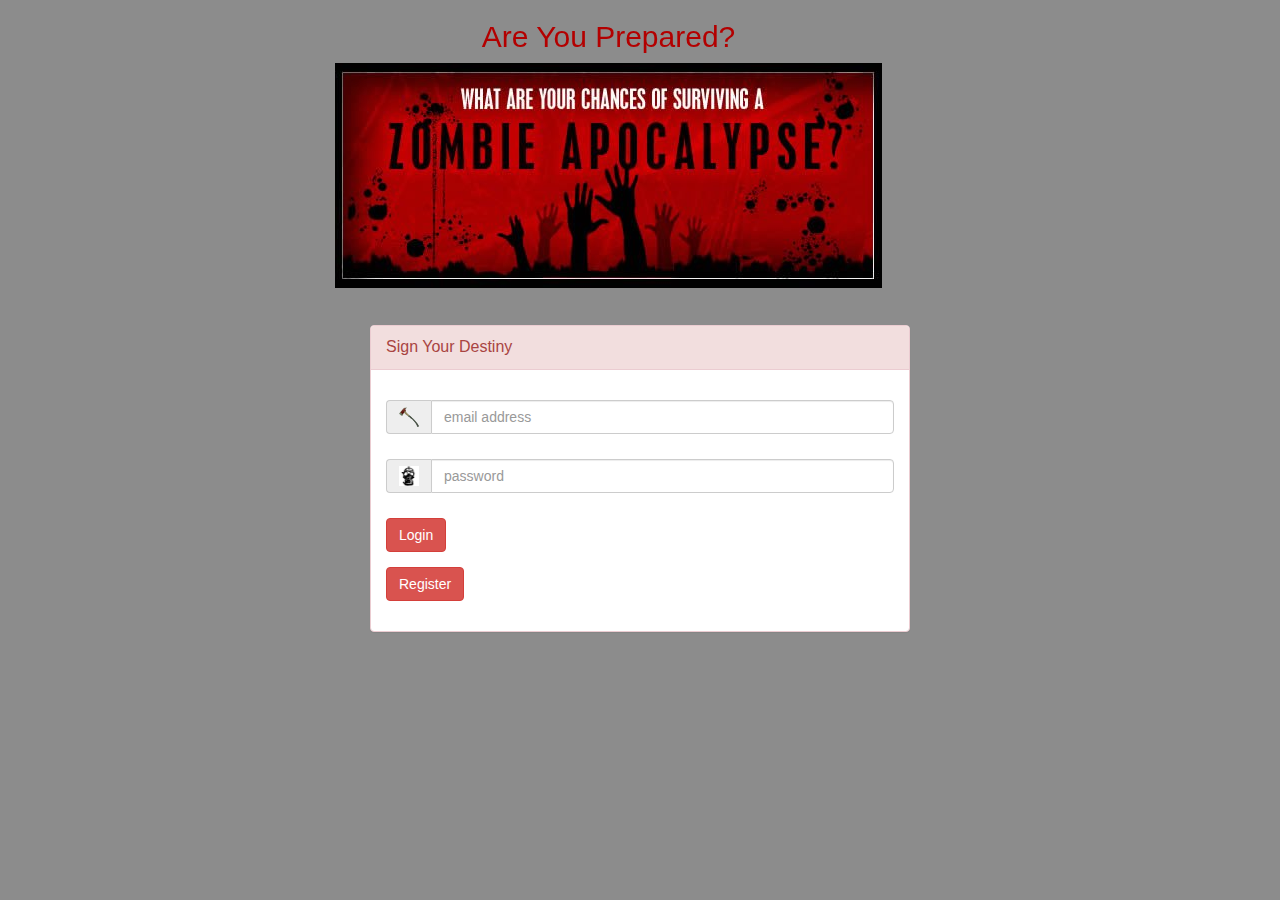
<file: index.html>
<!DOCTYPE html>
<html ng-app="Capstone-ZHF">
<head>
  <link rel="stylesheet" href="lib/bower_components/bootstrap/dist/css/bootstrap.min.css">
  <link rel="stylesheet" type="text/css" href="styles/main.css">

</head>
<body>

  <ng-view></ng-view>




<!-- Dependencies -->
	<script src="lib/bower_components/jquery/dist/jquery.min.js"></script>
	<script src="lib/bower_components/bootstrap/dist/js/bootstrap.min.js"></script>
	<script src="lib/bower_components/angular/angular.js"></script>
	<script src="lib/bower_components/firebase/firebase.js"></script>
	<script src="lib/bower_components/angularfire/dist/angularfire.min.js"></script>
	<script src="lib/bower_components/angular-route/angular-route.js"></script>
	<script src="lib/bower_components/angular-filter/dist/angular-filter.min.js"></script>

	<!-- Files -->
	<script src="javascripts/main.js"></script>
	<script src="javascripts/register.js"></script>
	<script src="javascripts/userInfo.js"></script>
	<script src="javascripts/userService.js"></script>
	<script src="javascripts/workout.js"></script>

	
</body>
</html>
</file>
<file: styles/main.css>
.flip-container {
	perspective: 700;
	width: 100%;
	height: 100%;
	padding-bottom: 275px;
	padding-left: 335px;
}

#flipper {
	transition: all 0.6s ease;
	transform-style: preserve-3d;
	position: absolute;
	text-align: center;
	width: 550px;
	height: 250px;
}

#flipper:hover {
	 transform: rotateY(180deg);
}

.front, .back {
	display: block;
	position: absolute;
	top: 0;
	left: 0;
	backface-visibility: hidden;
}

.back {
  transform: rotateY(180deg);	
}

body {
    background: #8c8c8c;
}

#sign {
	padding-right: 100px;
}

#para {
	padding-left: 50px;
}

table {
	table-layout: fixed;
	width: 50%;
	padding-left: 50px;
	padding-right: 50px;
}
</file>
